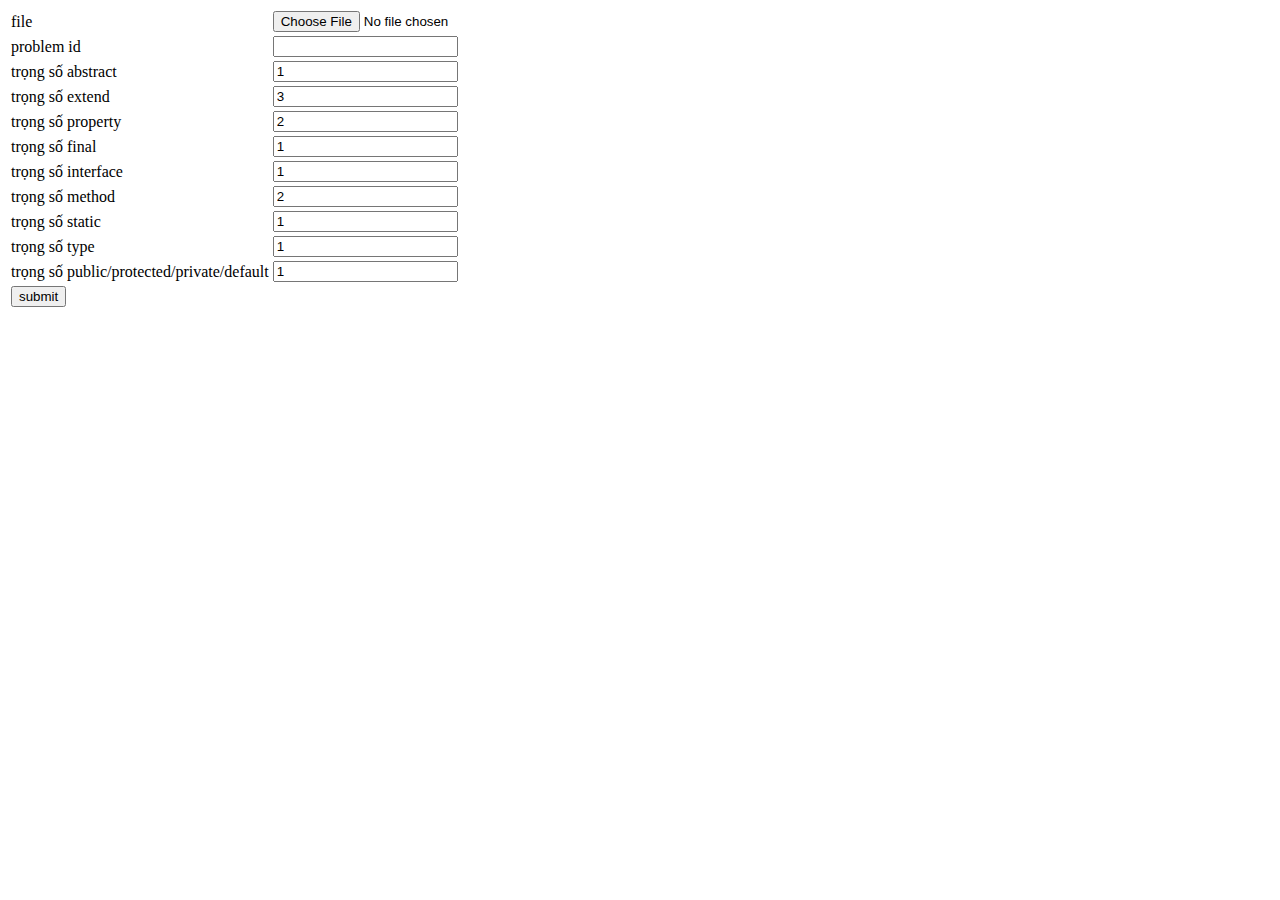
<file: UMLClass/html/form.html>
<!DOCTYPE html>
<html lang="en">

<head>
    <meta charset="UTF-8">
    <meta name="viewport" content="width=device-width, initial-scale=1.0">
    <meta http-equiv="X-UA-Compatible" content="ie=edge">
    <title>Document</title>
</head>

<body>
    <form id="form">
        <table>
            <tr>
                <td>file</td>
                <td><input type="file" name="" id="file" enctype="multipart/form-data"></td>
            </tr>
            <tr>
                <td>problem id</td>
                <td><input type="text" name="" id="problem_id" required>
            </tr>
            <tr>
                <td>trọng số abstract</td>
                <td><input type="text" name="" id="abstractsWeight" required value="1"></td>
            </tr>
            <tr>
                <td>trọng số extend</td>
                <td><input type="text" name="" id="extendWeight" required value="3"></td>
            </tr>
            <tr>
                <td>trọng số property</td>
                <td><input type="text" name="" id="fieldWeight" required value="2"></td>
            </tr>
            <tr>
                <td>trọng số final</td>
                <td><input type="text" name="" id="finalWeight" required value="1"></td>
            </tr>
            <tr>
                <td>trọng số interface</td>
                <td><input type="text" name="" id="interfaceWeight" required value="1"></td>
            </tr>
            <tr>
                <td>trọng số method</td>
                <td><input type="text" name="" id="methodWeight" required value="2"></td>
            </tr>
            <tr>
                <td>trọng số static</td>
                <td><input type="text" name="" id="staticWeight" required value="1"> </td>
            </tr>
            <tr>
                <td>trọng số type</td>
                <td><input type="text" name="" id="typeWeight" required value="1"></td>
            </tr>
            <tr>
                <td>trọng số public/protected/private/default</td>
                <td><input type="text" name="" id="visibilityWeight" value="1"></td>
            </tr>
            <tr>
                <td> <input type="submit" value="submit" id="submit"></td>
            </tr>
        </table>

    </form>

    <script>
        var file = document.getElementById("file");
        var btn = document.getElementById("submit");

        const formData = new FormData();

        btn.addEventListener('click', function (e) {
            e.preventDefault();
            var abstractsWeight = document.getElementById('abstractsWeight').value;
            var extendWeight = document.getElementById('extendWeight').value;
            var fieldWeight = document.getElementById('fieldWeight').value;
            var fileData = file.files[0];
            var finalWeight = document.getElementById('finalWeight').value;
            var interfaceWeight = document.getElementById('interfaceWeight').value;
            var methodWeight = document.getElementById('methodWeight').value;
            var problemId = document.getElementById('problem_id').value;
            var staticWeight = document.getElementById('staticWeight').value;
            var typeWeight = document.getElementById('typeWeight').value;
            var visibilityWeight = document.getElementById('visibilityWeight').value;
            var url = 'http://192.168.49.108:5559/parsers/problems/' + problemId;

            formData.append(
                'abstractsWeight',
                abstractsWeight
            );
            formData.append(
                'extendWeight',
                extendWeight
            )
            formData.append(
                'fieldWeight',
                fieldWeight
            )
            formData.append(
                'file',
                fileData
            );
            formData.append(
                'finalWeight',
                finalWeight
            )
            formData.append(
                'interfaceWeight',
                interfaceWeight
            )
            formData.append(
                'methodWeight',
                methodWeight
            );
            formData.append(
                'problem_id',
                problemId
            )
            formData.append(
                'staticWeight',
                staticWeight
            )
            formData.append(
                'typeWeight',
                typeWeight
            )
            formData.append(
                'visibilityWeight',
                visibilityWeight
            )
            new Promise((res, rej) => {
                fetch(url, {
                    method: 'POST',
                    headers: {
                        'Authorization': 'Bearer eyJhbGciOiJIUzUxMiJ9.eyJzdWIiOiJ7XCJpZFwiOjMsXCJyb2xlc1wiOltcIkFETUlOXCJdfSIsImlhdCI6MTU2NTg1NzQwOCwiZXhwIjoxNTY2NDYyMjA4fQ.Dy0z0ojMNxlk38rxGu8gS4KDviM2B8NCsOxuYhewEGbN5qo-sxugp7Ay6nVW5LHcwOduX7HR3k83fKxCPDAiVQ'
                    },
                    body: formData
                })
                    .then(response => response.json())
                    .then(data => console.log(data))
                    .catch(err => console.log(err))
            })
        })

    </script>
</body>

</html>
</file>
